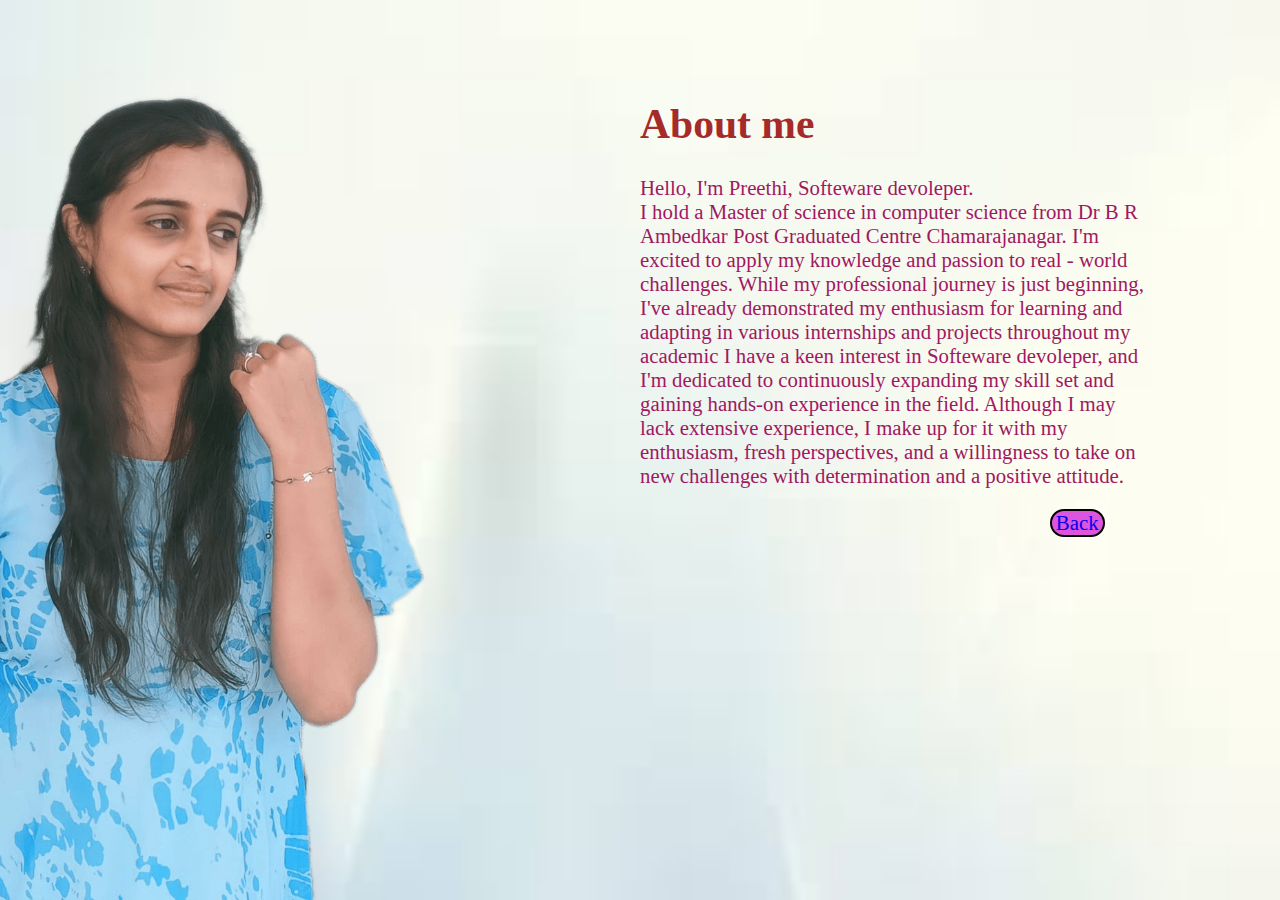
<file: about_me.html>
<!DOCTYPE html>
<html lang="en">

<head>
    <meta charset="UTF-8">
    <meta name="viewport" content="width=device-width, initial-scale=1.0">
    <title>About Me</title>
    <link rel="stylesheet" href="aboutme_styles.css">
    <link rel="icon" href="tapicon.png">
</head>

<body>
    <section class="">
        <div class="about">
            <div class="image">
                <img src="photo1.png">
            </div>
            <div class="text">
                <h1>About me</h1>
                <p>
                    Hello, I'm Preethi, Softeware devoleper. <br>I hold a Master of science in computer science from Dr 
                    B R Ambedkar Post Graduated Centre  Chamarajanagar. I'm excited to apply my knowledge and passion to real - world challenges.   
                   While my professional journey is just beginning, I've  already demonstrated my enthusiasm  
                    for learning and adapting in various internships and projects throughout my academic I have  
                    a keen interest in Softeware devoleper, and I'm dedicated to continuously expanding my skill 
                    set and gaining hands-on experience in the field. Although I may lack extensive experience,  
                    I make up for it with my enthusiasm, fresh perspectives, and a willingness to take on new 
                     challenges with determination and a positive attitude.
                </p>
                <div class="link">
                    <a href="index.html">Back</a>
                </div>
            </div>
        </div>
       
    </section>
</body>

</html>
</file>
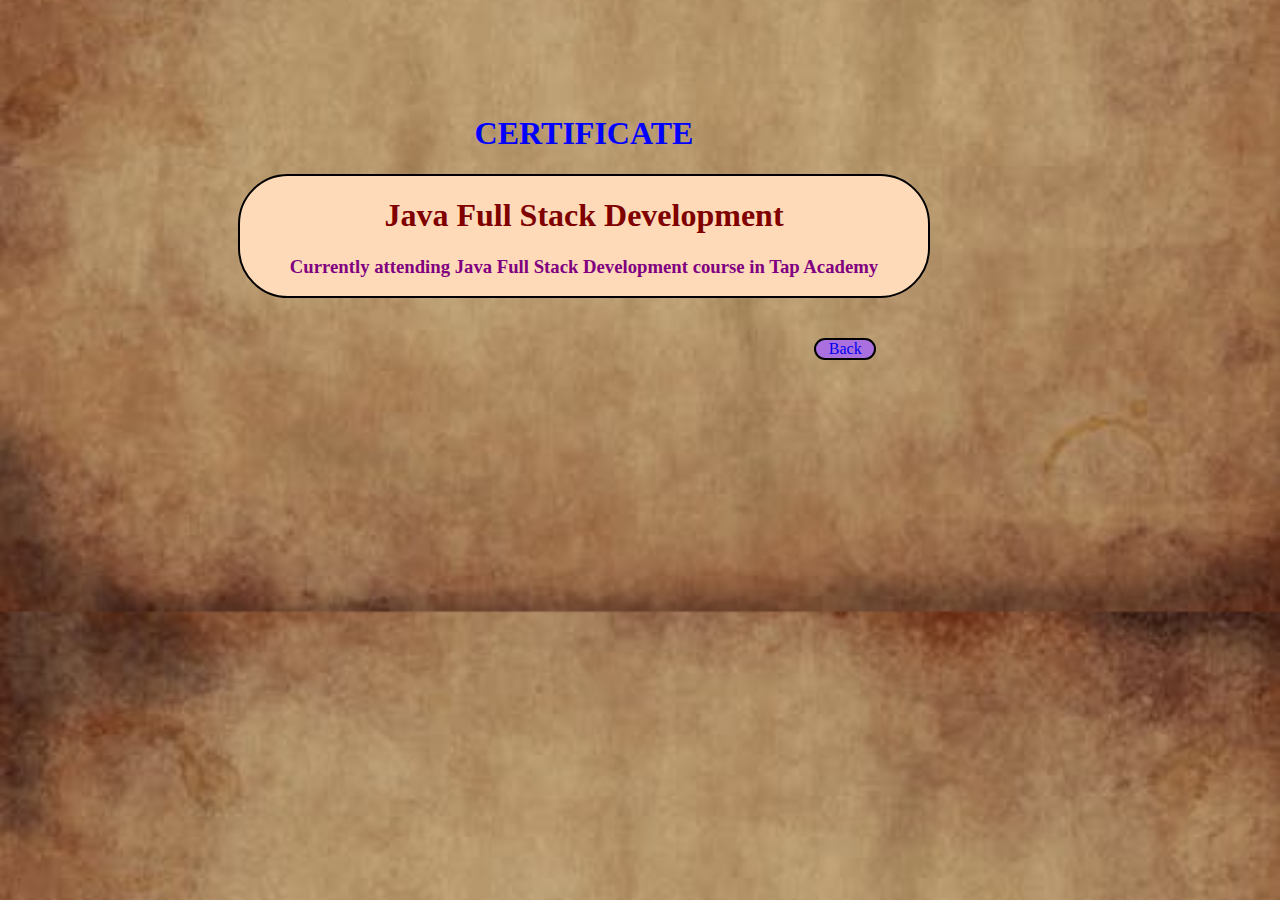
<file: certificate.html>
<!DOCTYPE html>
<html lang="en">

<head>
    <meta charset="UTF-8">
    <meta name="viewport" content="width=device-width, initial-scale=1">
    <title>My certificates</title>
    <link rel="icon" href="tapicon.png">
    <link rel="stylesheet" href="cert.css">

</head>

<body>
    <div class="main">
        <div class="cert1">
            <h1>CERTIFICATE</h1>
        </div>
        <div class="cert">
            <h1>
                Java Full Stack Development
            </h1>
            <h3>Currently attending Java Full Stack Development course in Tap Academy</h3>
        </div>
        <div class="link">
            <a href="index.html">Back</a>
        </div>
    </div>
</body>

</html>
</file>
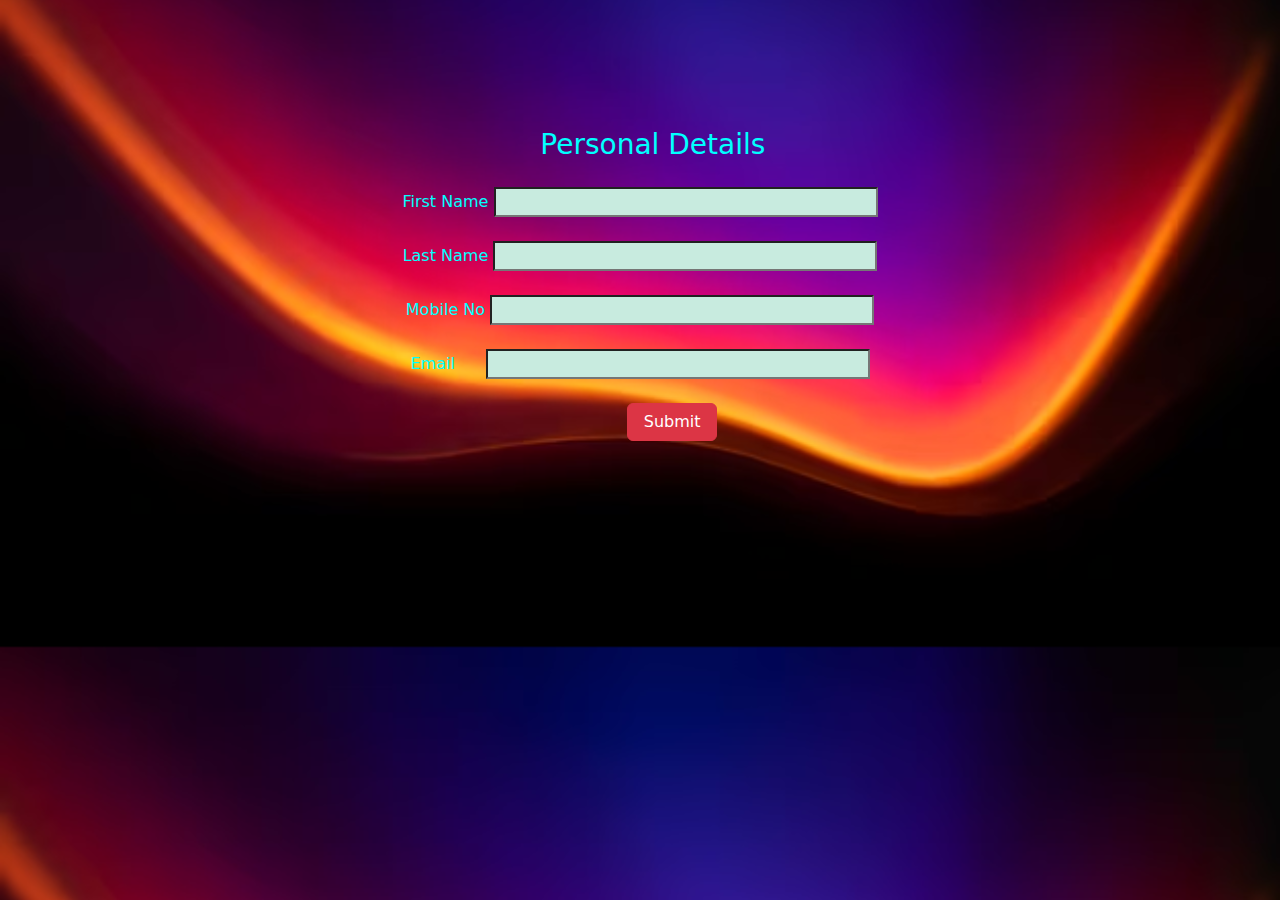
<file: contact_me.html>
<!DOCTYPE html>
<html lang="en">

<head>
    <meta charset="UTF-8">
    <meta name="viewport" content="width=device-width, initial-scale=1.0">
    <title>contact information</title>
    <link rel="icon" href="tapicon.png">
    <link rel="stylesheet" href="cont.css">
    <link rel="stylesheet" href="https://cdn.jsdelivr.net/npm/bootstrap@5.3.2/dist/css/bootstrap.min.css">

</head>

<body>
    <body>
        <div class="form">
            <form action="thank_you.html">
                <div class="pd">
                    <h3>Personal Details</h3>
                </div>
                <div class="in">
                    <label for="name">First Name</label>
                    <input type="text" id="name" >
                    <br><br>
                    <label for="lname">Last Name</label>
                    <input type="text" id="lname" >
                    <br><br>
                    <label for="dob">Mobile No</label>
                    <input type="number" id="dob">
                    <br><br>
                    <label for="email">Email</label>
                    <input type="email" id="email">
                    <br>
                    <br>
                </div>
                <input type="submit" class="btn btn-danger" style="width: 90px ; margin-left: 49%;">
            </form>
        </div>
       
    </body>

</html>
</file>
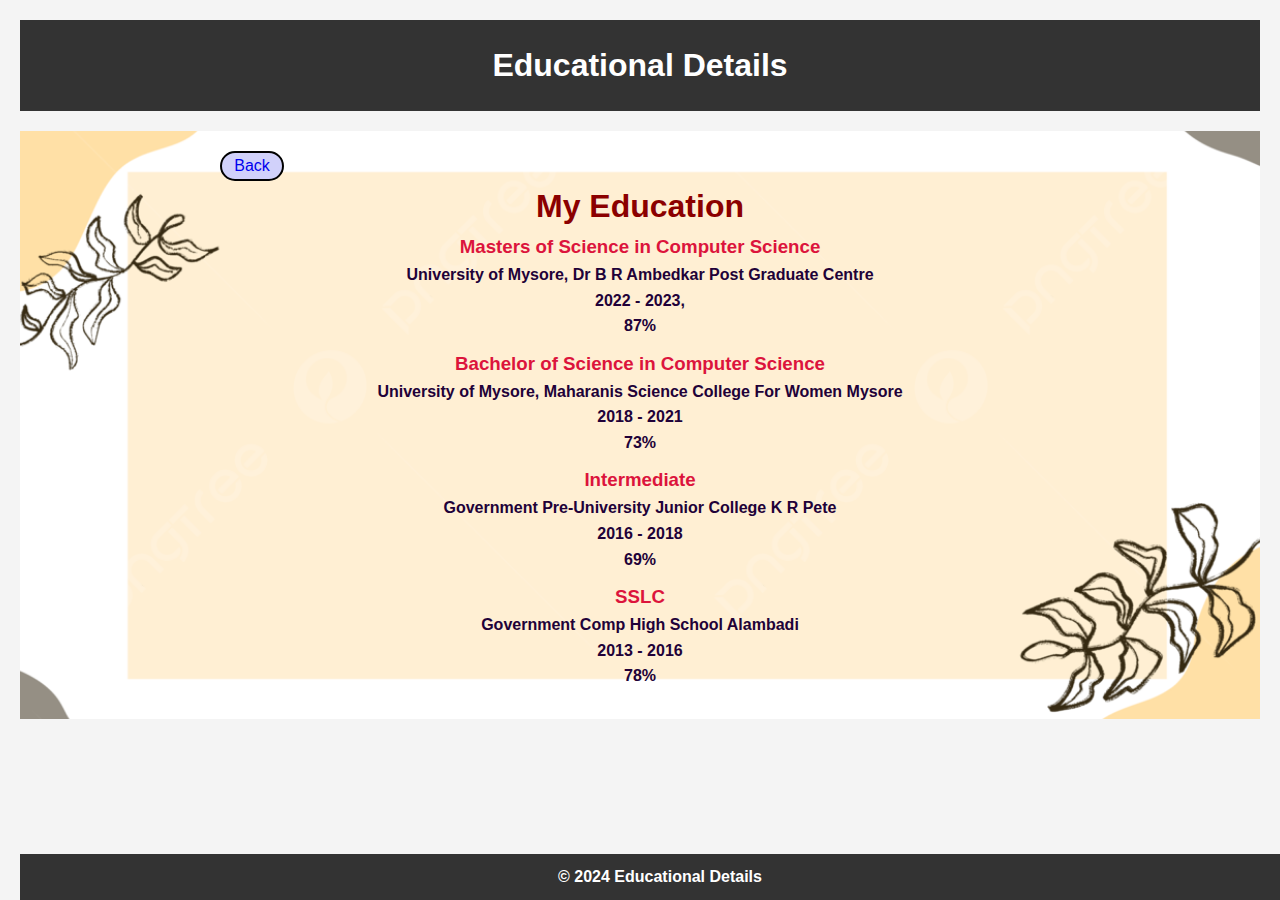
<file: education.html>
<!DOCTYPE html>
<html lang="en">
<head>
    <meta charset="UTF-8">
    <meta name="viewport" content="width=device-width, initial-scale=1.0">
    <title>My education</title>
    <link rel="icon" href="tapicon.png">
    <link rel="stylesheet" href="edu.css">
</head>
<body>
    <header>
        <h1>Educational Details</h1>
    </header>
    <main>
        <section class="sec">
            <div class="link">
                <a href="index.html">Back</a>
            </div>
            <h1 class="me">My Education</h1>
            <ul>
                <li>
                    <h3>Masters of Science in Computer Science</h3>
                    <p>University of Mysore, Dr B R Ambedkar Post Graduate Centre </p>
                    <p>2022 - 2023,  </p>
                    <p>87%</p>
                </li>
                <li>
                    <h3>Bachelor of Science in Computer Science</h3>
                    <p>University of Mysore, Maharanis Science College For Women Mysore </p>
                    <p>2018 - 2021 </p>
                    <p>73%</p>
                </li>
                <li>
                    <h3>Intermediate </h3>
                    <p>Government Pre-University Junior College K R Pete </p>
                    <p> 2016 - 2018 </p>
                    <p>69%</p>
                </li>
                <li>
                   <h3>SSLC</h3>
                     <p>Government Comp High School Alambadi</p> 
                     <p>2013 - 2016 </p> 
                     <p>78%</p>
                </li>
            </ul>
        </section>
    </main>
    <footer>
        <p class="footer">&copy; 2024 Educational Details</p>
    </footer>
</body>
</html>
</file>
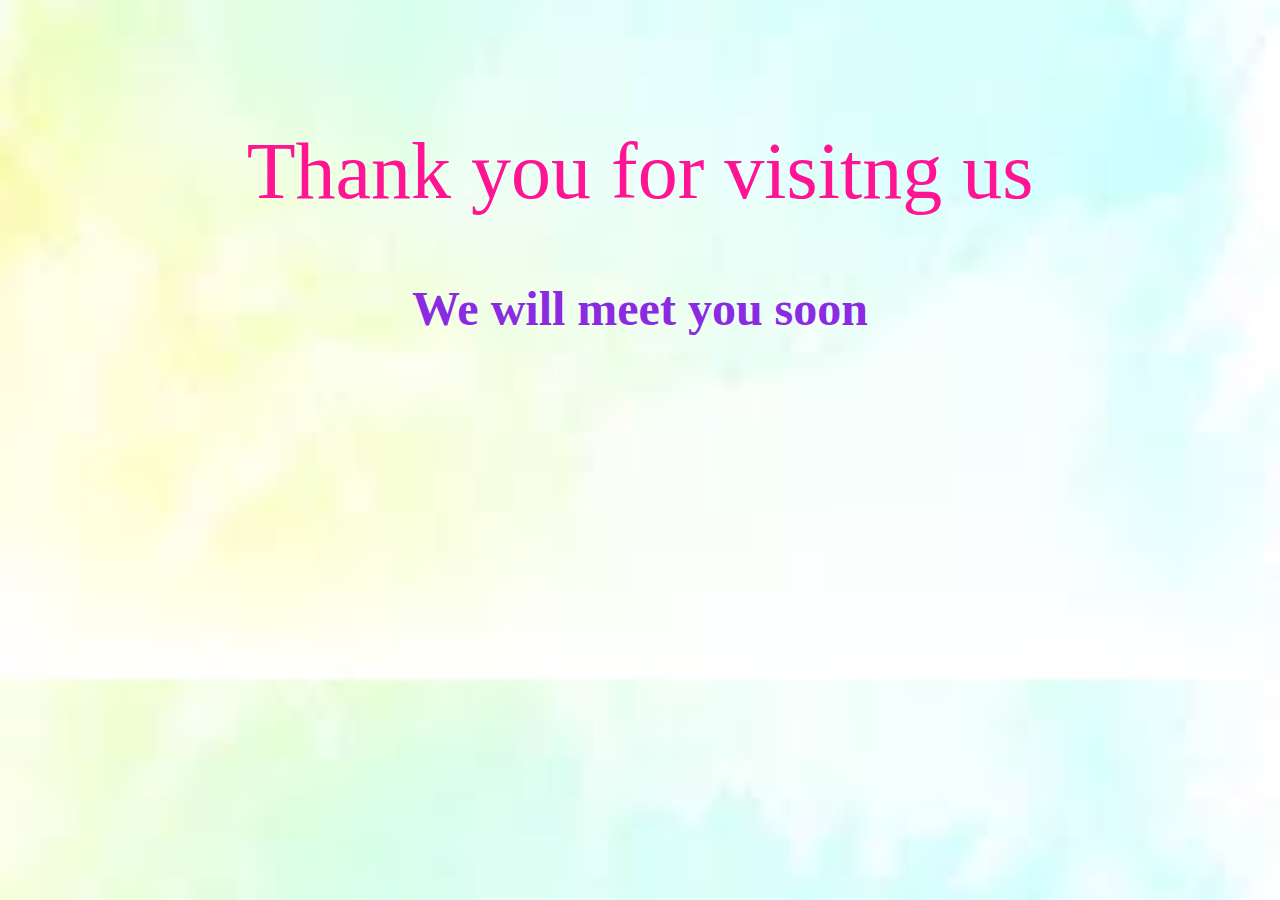
<file: thank_you.html>
<!DOCTYPE html>
<html lang="en">
<head>
    <meta charset="UTF-8">
    <meta name="viewport" content="width=device-width, initial-scale=1.0">
    <title>Greetings</title>
    <style>
        body{
            background-image: url(photo3.jpg);
            background-position: center;
            background-size: cover;
        }
        h1{
            margin-top: 10%;
           font-family: cursive;
            color: deeppink;
            text-align: center;
            font-weight: 400;
            font-size: 500%;
        }
        h4{
            color: blueviolet;
            text-align: center;
            font-family: cursive;
            font-size: 300%;
        }
    </style>
</head>
<body>
    <h1>Thank you for visitng us</h1>
    <h4>We will meet you soon</h4>
</body>
</html>
</file>
<file: aboutme_styles.css>
.image{
    width: 20%;
    height: 70%;
    position: absolute;
    left: 40%;
    bottom: 0;
}
.image img{
    position: absolute;
    height: 140%;
    transform: translate(-100%);
    bottom: 0;
  
} 
body{
    width: 100%;
  background-image: url(ba.jpeg);
  background-position: c;
  background-size: cover;
}
.text{
position: absolute;
margin-left: 50%;
margin-top: 5%;
font-size: 130%;
right: 10%;
font-weight: 20%;
font-family: cursive;
text-justify: newspaper;
color: rgb(160, 24, 97);
}
.text h1{
    color: brown;
}
.link{
    border: 2px solid black;
    border-radius: 30px;
    text-decoration: none;
    list-style-type: none;
    width: 10%;
    text-align: center;
    margin-left: 80%;
    background-color: rgb(221, 84, 221);
}
.link:hover{
    background-color: aqua;
}
.link a{
    text-decoration: none;
}
</file>
<file: cert.css>
body{
    width: 90%;
   background-image: url(back1.png);
   background-position: center;
   background-size: cover;
   position: relative;
   
}

.cert{
    border: 2px solid black;
    align-items: center;
    margin-left: 20%;
    margin-right: 20%;
border-radius:50px;
background-color: peachpuff;
}
.cert h1{
    text-align: center;
    color:maroon
}
.cert h3{
    text-align: center;
    color:purple;
}
.cert1{
    text-align: center;
    color:blue;
}
.main{
    margin-top: 10%;
    align-items: center;
}
.link{
    margin-top: 40px;
    border: 2px solid black;
    border-radius: 30px;
    width: 5%;
    text-align: center;
    margin-left: 70%;
    background-color: rgb(170, 112, 223);
}
.link:hover{
    background-color: goldenrod;
}
.link a{
    text-decoration: none;
}
.main link{
    align-items: center;
}
</file>
<file: cont.css>
a {
    /* border:2px solid black; */
    background-color: blue;
    text-align: center;
    text-decoration: none;
}

body {
    background-image: url('phot2.jpg');
    background-size: cover;
    background-position: center;
}

.form {
    align-items: center;
}

.pd {
    text-align: center;
    margin-top: 10%;
    color: aqua;
    padding-left: 10%; 
    width: 80%;
    margin-left: 6%;
}

.in {
    text-align: center;
    margin-top: 2%;
color: cyan;
}

#name {
    width: 30%;
    background-color: rgb(200, 235, 223);
}

#lname {
    width: 30%;
    background-color: rgb(200, 235, 223);
}

#email{
    width: 30%;
    margin-left: 2%;
    background-color: rgb(200, 235, 223);
}

#dob {
    width: 30%;
    background-color: rgb(200, 235, 223);
}
label{
    
}
</file>
<file: edu.css>
/* Resetting some default browser styles */
body, h1, h2, h3, p, ul, li {
    margin: 0;
    padding: 0;
}

/* Basic styling */
body {
    font-family: Arial, sans-serif;
    line-height: 1.6;
    background-color: #f4f4f4;
    color: #333;
    padding: 20px;
}

header {
    background-color: #333;
    color: #fff;
    padding: 20px;
    text-align: center;
}

header h1 {
    margin: 0;
}

main {
    margin-top: 20px;
}

section {
   background-image: url(eduback.jpg);
   background-position: center;
   background-size: cover;
    padding: 20px;
    margin-bottom: 20px;
   text-align: center;
}

ul {
    list-style-type: none;
    padding: 0;
}

li {
    margin-bottom: 10px;
}

footer {
    background-color: #333;
    color: #fff;
    text-align: center;
    padding: 10px 0;
    position: fixed;
    bottom: 0;
    width: 100%;
}
h3{
    color: crimson;
}
p{
    color: rgb(33, 1, 56);
}
h3,p{
 font-weight: 700;
font-family: sans-serif;
}
.me{
    color: darkred;
}
.footer{
    color: #fff;
}
.link{
    border: 2px solid black;
    border-radius: 30px;
    text-decoration: none;
    list-style-type: none;
    width: 5%;
    text-align: center;
    margin-left: 15%;
   background-color: rgb(209, 209, 250);
}
.link:hover{
 background-color: goldenrod;
}
.link a{
    text-decoration: none;
}
</file>
